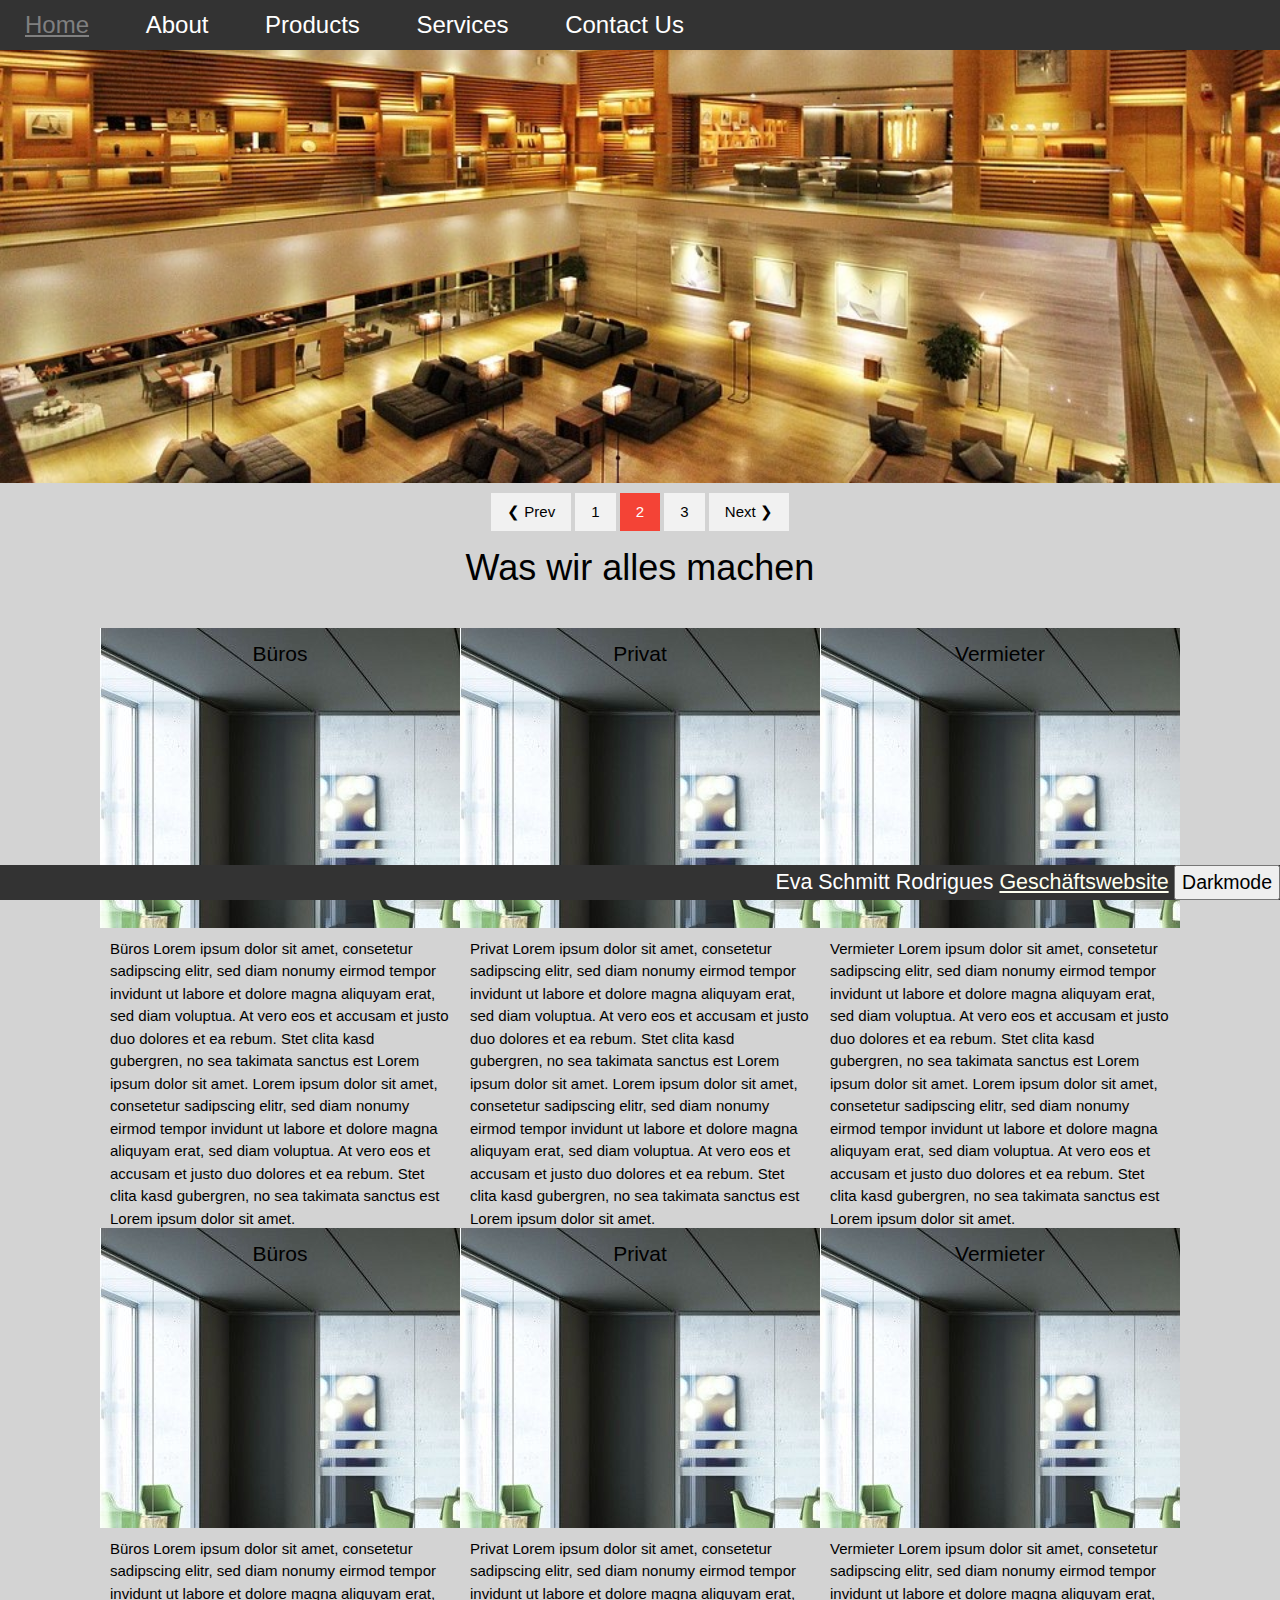
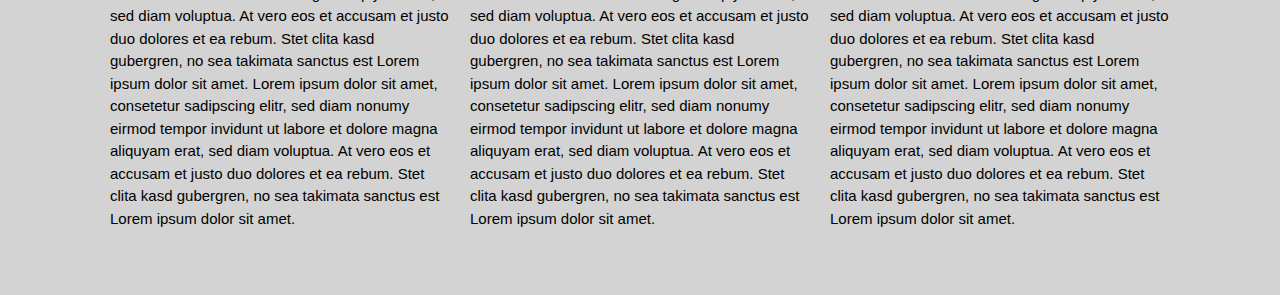
<file: templates/index.html>
<!DOCTYPE html>
<html>
<title>Krasser Name</title>
<meta name="viewport" content="width=device-width, initial-scale=1">
<link rel="stylesheet" href="https://www.w3schools.com/w3css/4/w3.css">
<link rel="stylesheet" href="/static/css/style.css">

<style>
    .mySlides {display:none}
</style>
<br>

<div class="fixed-header">
    <div class="container">
        <nav>
            <a href="/" style="text-decoration:underline;">Home</a>
            <a href="About.html" >About</a>
            <a href="products.html">Products</a>
            <a href="services.html">Services</a>
            <a href="contactUs.html">Contact Us</a>
        </nav>
    </div>
</div>

<div class="w3-content" style="max-width:1920px; max-height: 480px">
    <img class="mySlides" src="/static/img/Slide3.jpg" style="width:100%; max-height: 480px">
    <img class="mySlides" src="/static/img/Slide2.jpg" style="width:100%; max-height: 480px">
    <img class="mySlides" src="/static/img/Slide4.png" style="width:100%; max-height: 480px">
</div>

<div class="w3-center" class="w3-section">
    <button class="w3-button w3-light-grey" onclick="plusDivs(-1)">❮ Prev</button>
    <button class="w3-button demo" onclick="currentDiv(1)">1</button>
    <button class="w3-button demo" onclick="currentDiv(2)">2</button>
    <button class="w3-button demo" onclick="currentDiv(3)">3</button>
    <button class="w3-button w3-light-grey" onclick="plusDivs(1)">Next ❯</button>
</div>

<script>
    let slideIndex = 1;

    showDivs(slideIndex);

    function plusDivs(n) {
        showDivs(slideIndex += n);
    }

    function currentDiv(n) {
        showDivs(slideIndex = n);
    }



    function showDivs(n) {
        var i;
        var x = document.getElementsByClassName("mySlides");
        var dots = document.getElementsByClassName("demo");
        if (n > x.length) {slideIndex = 1}
        if (n < 1) {slideIndex = x.length}
        for (i = 0; i < x.length; i++) {
            x[i].style.display = "none";
        }
        for (i = 0; i < dots.length; i++) {
            dots[i].className = dots[i].className.replace(" w3-red", "");
        }
        x[slideIndex-1].style.display = "block";
        dots[slideIndex-1].className += " w3-red";
    }
    //Start Carousel
    let myIndex = 0;

    carousel();

    function carousel() {
        plusDivs(1)
        setTimeout(carousel, 4000); //  image changes every 4 seconds

    }

    function on() {
        document.getElementById("overlay").style.display = "block";
    }

    function off() {
        document.getElementById("overlay").style.display = "none";
    }
</script>

<h1>Was wir alles machen</h1>
</br>

    <div class="row">
        <div class="column" style="background-image:url('/static/img/Buro.jpeg');font-size: 140%; text-align: center;">Büros</div>
        <div class="column" style="background-image:url('/static/img/Buro.jpeg');font-size: 140%; text-align: center;">Privat</div>
        <div class="column" style="background-image:url('/static/img/Buro.jpeg');font-size: 140%; text-align: center;">Vermieter</div>
    </div>
    <div class="row">
        <div class="column" >Büros Lorem ipsum dolor sit amet, consetetur sadipscing elitr, sed diam nonumy eirmod tempor invidunt ut
            labore et dolore magna aliquyam erat, sed diam voluptua. At vero eos et accusam et justo duo dolores et ea rebum. Stet clita
            kasd gubergren, no sea takimata sanctus est Lorem ipsum dolor sit amet. Lorem ipsum dolor sit amet, consetetur sadipscing elitr,
            sed diam nonumy eirmod tempor invidunt ut labore et dolore magna aliquyam erat, sed diam voluptua. At vero eos et accusam et
            justo duo dolores et ea rebum. Stet clita kasd gubergren, no sea takimata sanctus est Lorem ipsum dolor sit amet.</div>
        <div class="column" >Privat Lorem ipsum dolor sit amet, consetetur sadipscing elitr, sed diam nonumy eirmod tempor invidunt ut
            labore et dolore magna aliquyam erat, sed diam voluptua. At vero eos et accusam et justo duo dolores et ea rebum. Stet clita
            kasd gubergren, no sea takimata sanctus est Lorem ipsum dolor sit amet. Lorem ipsum dolor sit amet, consetetur sadipscing elitr,
            sed diam nonumy eirmod tempor invidunt ut labore et dolore magna aliquyam erat, sed diam voluptua. At vero eos et accusam et
            justo duo dolores et ea rebum. Stet clita kasd gubergren, no sea takimata sanctus est Lorem ipsum dolor sit amet.</div>
        <div class="column" >Vermieter Lorem ipsum dolor sit amet, consetetur sadipscing elitr, sed diam nonumy eirmod tempor invidunt ut
            labore et dolore magna aliquyam erat, sed diam voluptua. At vero eos et accusam et justo duo dolores et ea rebum. Stet clita
            kasd gubergren, no sea takimata sanctus est Lorem ipsum dolor sit amet. Lorem ipsum dolor sit amet, consetetur sadipscing elitr,
            sed diam nonumy eirmod tempor invidunt ut labore et dolore magna aliquyam erat, sed diam voluptua. At vero eos et accusam et
            justo duo dolores et ea rebum. Stet clita kasd gubergren, no sea takimata sanctus est Lorem ipsum dolor sit amet.</div>
    </div>

    <div class="row">
        <div class="column" style="background-image:url('/static/img/Buro.jpeg');font-size: 140%; text-align: center;">Büros</div>
        <div class="column" style="background-image:url('/static/img/Buro.jpeg');font-size: 140%; text-align: center;">Privat</div>
        <div class="column" style="background-image:url('/static/img/Buro.jpeg');font-size: 140%; text-align: center;">Vermieter</div>
    </div>
    <div class="row">
        <div class="column" >Büros Lorem ipsum dolor sit amet, consetetur sadipscing elitr, sed diam nonumy eirmod tempor invidunt ut
            labore et dolore magna aliquyam erat, sed diam voluptua. At vero eos et accusam et justo duo dolores et ea rebum. Stet clita
            kasd gubergren, no sea takimata sanctus est Lorem ipsum dolor sit amet. Lorem ipsum dolor sit amet, consetetur sadipscing elitr,
            sed diam nonumy eirmod tempor invidunt ut labore et dolore magna aliquyam erat, sed diam voluptua. At vero eos et accusam et
            justo duo dolores et ea rebum. Stet clita kasd gubergren, no sea takimata sanctus est Lorem ipsum dolor sit amet.</div>
        <div class="column" >Privat Lorem ipsum dolor sit amet, consetetur sadipscing elitr, sed diam nonumy eirmod tempor invidunt ut
            labore et dolore magna aliquyam erat, sed diam voluptua. At vero eos et accusam et justo duo dolores et ea rebum. Stet clita
            kasd gubergren, no sea takimata sanctus est Lorem ipsum dolor sit amet. Lorem ipsum dolor sit amet, consetetur sadipscing elitr,
            sed diam nonumy eirmod tempor invidunt ut labore et dolore magna aliquyam erat, sed diam voluptua. At vero eos et accusam et
            justo duo dolores et ea rebum. Stet clita kasd gubergren, no sea takimata sanctus est Lorem ipsum dolor sit amet.</div>
        <div class="column" >Vermieter Lorem ipsum dolor sit amet, consetetur sadipscing elitr, sed diam nonumy eirmod tempor invidunt ut
             labore et dolore magna aliquyam erat, sed diam voluptua. At vero eos et accusam et justo duo dolores et ea rebum. Stet clita
             kasd gubergren, no sea takimata sanctus est Lorem ipsum dolor sit amet. Lorem ipsum dolor sit amet, consetetur sadipscing elitr,
             sed diam nonumy eirmod tempor invidunt ut labore et dolore magna aliquyam erat, sed diam voluptua. At vero eos et accusam et
             justo duo dolores et ea rebum. Stet clita kasd gubergren, no sea takimata sanctus est Lorem ipsum dolor sit amet.</div>
    </div>

</br>
</br>
</br>

<div class="fixed-footer">
    <div class="container">
        <a> Eva Schmitt Rodrigues </a>
        <a class="verlinked" href="https://www.amazon.de/s?k=rodrigues&i=popular&hvadid=80470539712507&hvbmt=be&hvdev=c&hvqmt=e&tag=hyddemsn-21&ref=pd_sl_3tv0mdwuwq_e">Geschäftswebsite</a>
        <div id="overlay" onclick="off()"></div>
        <button onclick="on()" style="text-align: right;">Darkmode</button>
    </div>
</div>
</body>
</html>
</file>
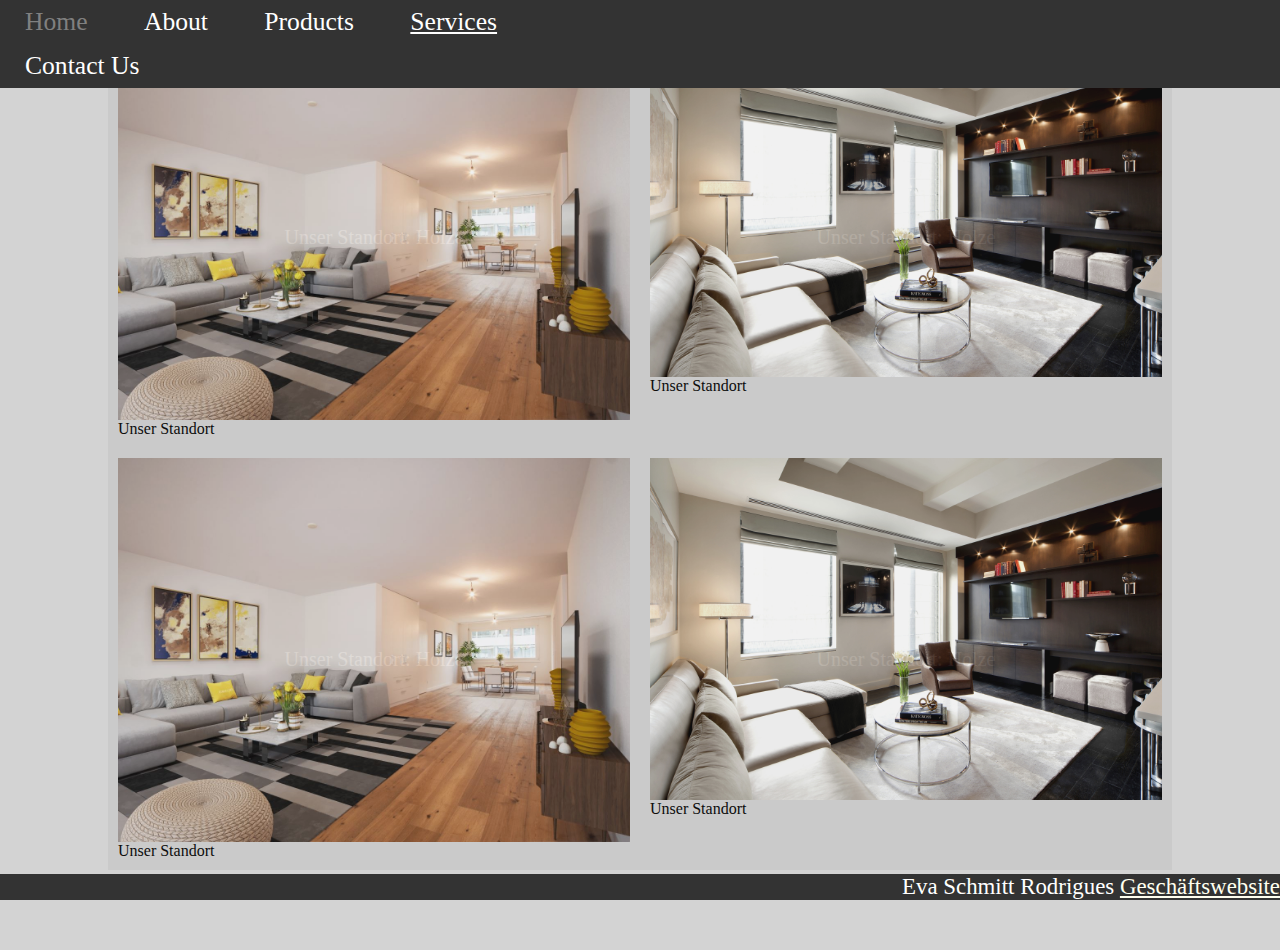
<file: templates/services.html>
<!DOCTYPE html>
<html lang="en">
<head>
    <meta charset="UTF-8">
    <title>Title</title>
    <link href="/static/css/style.css" rel="stylesheet">
    <link href="/static/css/style.css" rel="stylesheet2">
    <style>
        .container {
            position: relative;
            width: 50%;
        }

        .image {
            display: block;
            width: 100%;
            height: auto;
        }

        .overlay {
            position: absolute;
            top: 0;
            bottom: 0;
            left: 0;
            right: 0;
            height: 100%;
            width: 100%;
            opacity: 10%;
            transition: 1s ease;
            background-color: grey;
        }

        .container:hover .overlay {
            opacity: 1;
        }

        .text {
            color: white;
            font-size: 20px;
            position: absolute;
            top: 50%;
            left: 50%;
            -webkit-transform: translate(-50%, -50%);
            -ms-transform: translate(-50%, -50%);
            transform: translate(-50%, -50%);
            text-align: center;
        }
    </style>
</head>
<br>
<div class="fixed-header">
    <div class="container">
        <nav>
            <a href="/">Home</a>
            <a href="About.html">About</a>
            <a href="products.html">Products</a>
            <a href="services.html" style="text-decoration:underline;">Services</a>
            <a href="contactUs.html">Contact Us</a>
        </nav>
    </div>
</div>
<div class="row">
    <div class="container" class="column" style="padding: 10px">
        <img src="/static/img/Haus2.jpeg"  alt="Avatar" class="image" style="max-height: 480px">
        <div class="overlay">
            <div class="text">Unser Standort: Holze</div>
        </div>
        <a>Unser Standort</a>
    </div>
    <div class="container" class="column" style="padding: 10px">
        <img src="/static/img/Haus.jpeg" alt="Avatar" class="image" style="max-height: 480px">
         <div class="overlay">
            <div class="text">Unser Standort: Holze</div>
        </div>
        <a>Unser Standort</a>
    </div>
</div>
<div class="row">
    <div class="container" class="column" style="padding: 10px">
        <img src="/static/img/Haus2.jpeg"  alt="Avatar" class="image" style="max-height: 480px">
        <div class="overlay">
            <div class="text">Unser Standort: Holze</div>
        </div>
        <a>Unser Standort</a>
    </div>
    <div class="container" class="column" style="padding: 10px">
        <img src="/static/img/Haus.jpeg" alt="Avatar" class="image" style="max-height: 480px">
        <div class="overlay">
            <div class="text">Unser Standort: Holze</div>
        </div>
        <a>Unser Standort</a>
    </div>
</div>
</br></br></br></br>

<div class="fixed-footer">
        <a> Eva Schmitt Rodrigues </a>
        <a class="verlinked" href="https://www.amazon.de/s?k=rodrigues&i=popular&hvadid=80470539712507&hvbmt=be&hvdev=c&hvqmt=e&tag=hyddemsn-21&ref=pd_sl_3tv0mdwuwq_e">Geschäftswebsite</a>
</div>
</body>
</html>
</file>
<file: static/css/style.css>
body{
    padding-top: 0px;
    padding-bottom: 0px;
    background-color: lightgrey;
}
.fixed-header, .fixed-footer{
    width: 100%;
    position: fixed;
    background: #333;
    padding: 0px 0;
    color: #fff;
    z-index: 3;
}
.fixed-header{
    top: 0;
    left: 0;
    font-size: 160%;
    z-index: 3;
}

.fixed-header a:hover {
    color: grey;
    z-index: 3;
}

.fixed-footer{
    font-size: 130%;
    bottom: 0;
    left: 0px;
    text-align: right;
}
nav a{
    color: #fff;
    text-decoration: none;
    padding: 7px 25px;
    display: inline-block;
    z-index: 1;
}
p {
    font-size: 200%;
}
table {
    border-collapse:collapse;
}
.ersteInTabelle {
    background-color: grey;
}

.verlinked {
    color: #fffff0;
}

.fixed-footer a {
    font-size: 110%;
}

h1 {
    text-align: center;
}

.Hauptinhalt{
    margin-left: 100px;
    margin-right: 100px;
}

.w3-center {
    margin-top: 10px;
}
.w3-button {
    color: black;
    background-color: #f2f2f2;
}

/* Container for flexboxes */
.row {
    display: -webkit-flex;
    display: flex;
    padding-left: 100px;
    padding-right: 100px;
}

/* Create three equal columns that sits next to each other */
.column {
    -webkit-flex: 1;
    -ms-flex: 1;
    flex: 1;
    padding: 10px;
    height: 300px; /* Should be removed. Only for demonstration */
}
#overlay {
    position: fixed;
    display: none;
    width: 100%;
    height: 100%;
    top: 0;
    left: 0;
    right: 0;
    bottom: 0;
    background-color: rgba(0,0,0,0.5);
    z-index: 2;
    cursor: pointer;
}
</file>
